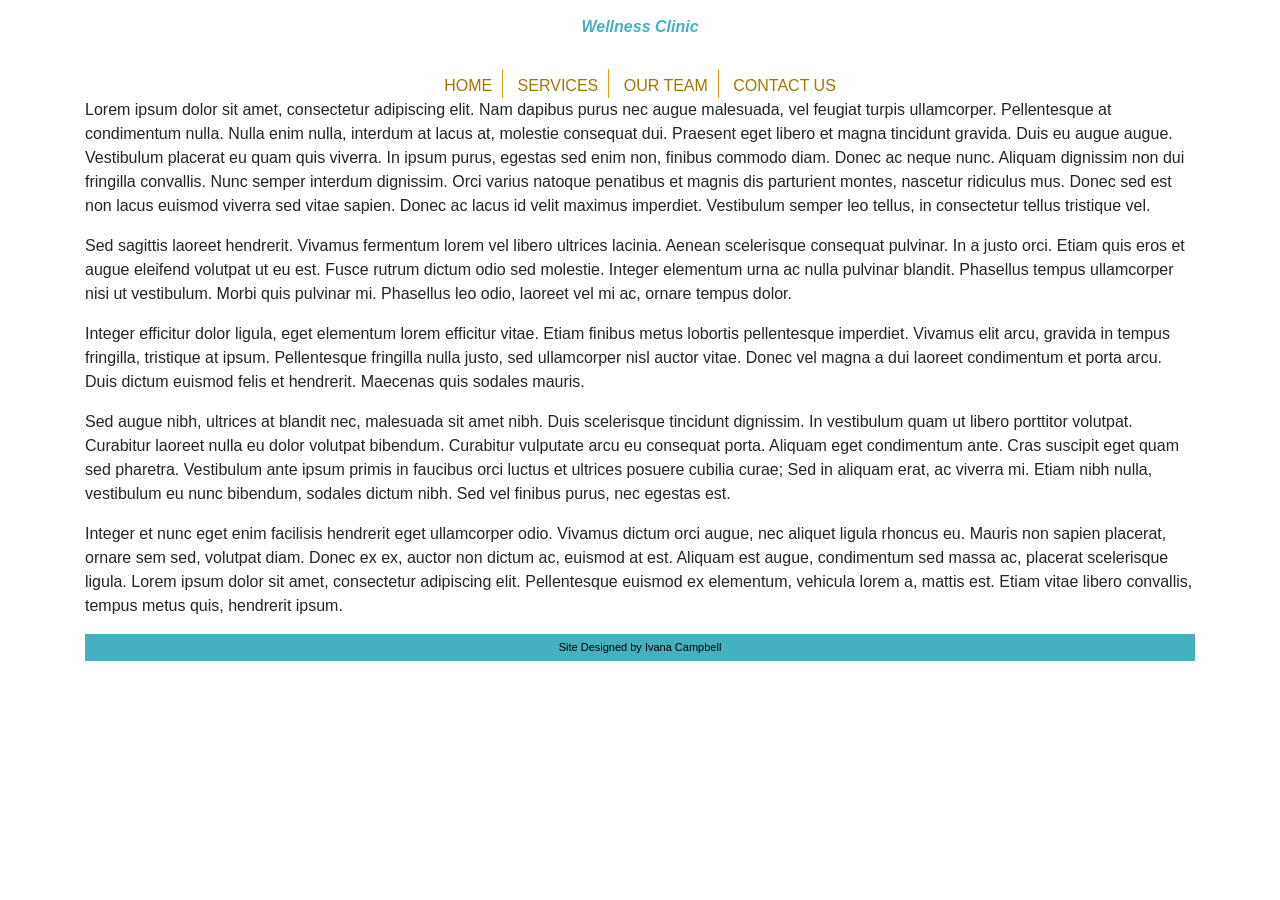
<file: index.html>
<!doctype html>
<html>
<head>
<meta charset="utf-8">
<meta http-equiv="X-UA-Compatible" content="IE=edge">
<meta name="viewport" content="width=device-width, initial-scale=1.0">
<title>Wellness Clinic|Homepage</title>
<link href="css/wellness.css" rel="stylesheet" type="text/css">
<link href="css/bootstrap-4.4.1.css" rel="stylesheet" type="text/css">
</head>
<body>
<header>Wellness Clinic</header>
<nav><p><a href="index.html">Home</a></p>
	<p><a href="services.html">Services</a></p>
	<p><a href="team.html">Our Team</a></p>
	<p><a href="contact.html">Contact Us</a></p>
</nav>

<div class="container">
<main><p>Lorem ipsum dolor sit amet, consectetur adipiscing elit. Nam dapibus purus nec augue malesuada, vel feugiat turpis ullamcorper. Pellentesque at condimentum nulla. Nulla enim nulla, interdum at lacus at, molestie consequat dui. Praesent eget libero et magna tincidunt gravida. Duis eu augue augue. Vestibulum placerat eu quam quis viverra. In ipsum purus, egestas sed enim non, finibus commodo diam. Donec ac neque nunc. Aliquam dignissim non dui fringilla convallis. Nunc semper interdum dignissim. Orci varius natoque penatibus et magnis dis parturient montes, nascetur ridiculus mus. Donec sed est non lacus euismod viverra sed vitae sapien. Donec ac lacus id velit maximus imperdiet. Vestibulum semper leo tellus, in consectetur tellus tristique vel.</p>

<p>Sed sagittis laoreet hendrerit. Vivamus fermentum lorem vel libero ultrices lacinia. Aenean scelerisque consequat pulvinar. In a justo orci. Etiam quis eros et augue eleifend volutpat ut eu est. Fusce rutrum dictum odio sed molestie. Integer elementum urna ac nulla pulvinar blandit. Phasellus tempus ullamcorper nisi ut vestibulum. Morbi quis pulvinar mi. Phasellus leo odio, laoreet vel mi ac, ornare tempus dolor.</p>

<p>Integer efficitur dolor ligula, eget elementum lorem efficitur vitae. Etiam finibus metus lobortis pellentesque imperdiet. Vivamus elit arcu, gravida in tempus fringilla, tristique at ipsum. Pellentesque fringilla nulla justo, sed ullamcorper nisl auctor vitae. Donec vel magna a dui laoreet condimentum et porta arcu. Duis dictum euismod felis et hendrerit. Maecenas quis sodales mauris.</p>

<p>Sed augue nibh, ultrices at blandit nec, malesuada sit amet nibh. Duis scelerisque tincidunt dignissim. In vestibulum quam ut libero porttitor volutpat. Curabitur laoreet nulla eu dolor volutpat bibendum. Curabitur vulputate arcu eu consequat porta. Aliquam eget condimentum ante. Cras suscipit eget quam sed pharetra. Vestibulum ante ipsum primis in faucibus orci luctus et ultrices posuere cubilia curae; Sed in aliquam erat, ac viverra mi. Etiam nibh nulla, vestibulum eu nunc bibendum, sodales dictum nibh. Sed vel finibus purus, nec egestas est.</p>

<p>Integer et nunc eget enim facilisis hendrerit eget ullamcorper odio. Vivamus dictum orci augue, nec aliquet ligula rhoncus eu. Mauris non sapien placerat, ornare sem sed, volutpat diam. Donec ex ex, auctor non dictum ac, euismod at est. Aliquam est augue, condimentum sed massa ac, placerat scelerisque ligula. Lorem ipsum dolor sit amet, consectetur adipiscing elit. Pellentesque euismod ex elementum, vehicula lorem a, mattis est. Etiam vitae libero convallis, tempus metus quis, hendrerit ipsum.</p></main>
<footer>Site Designed by Ivana Campbell</footer>
</div>

</body>
</html>
</file>
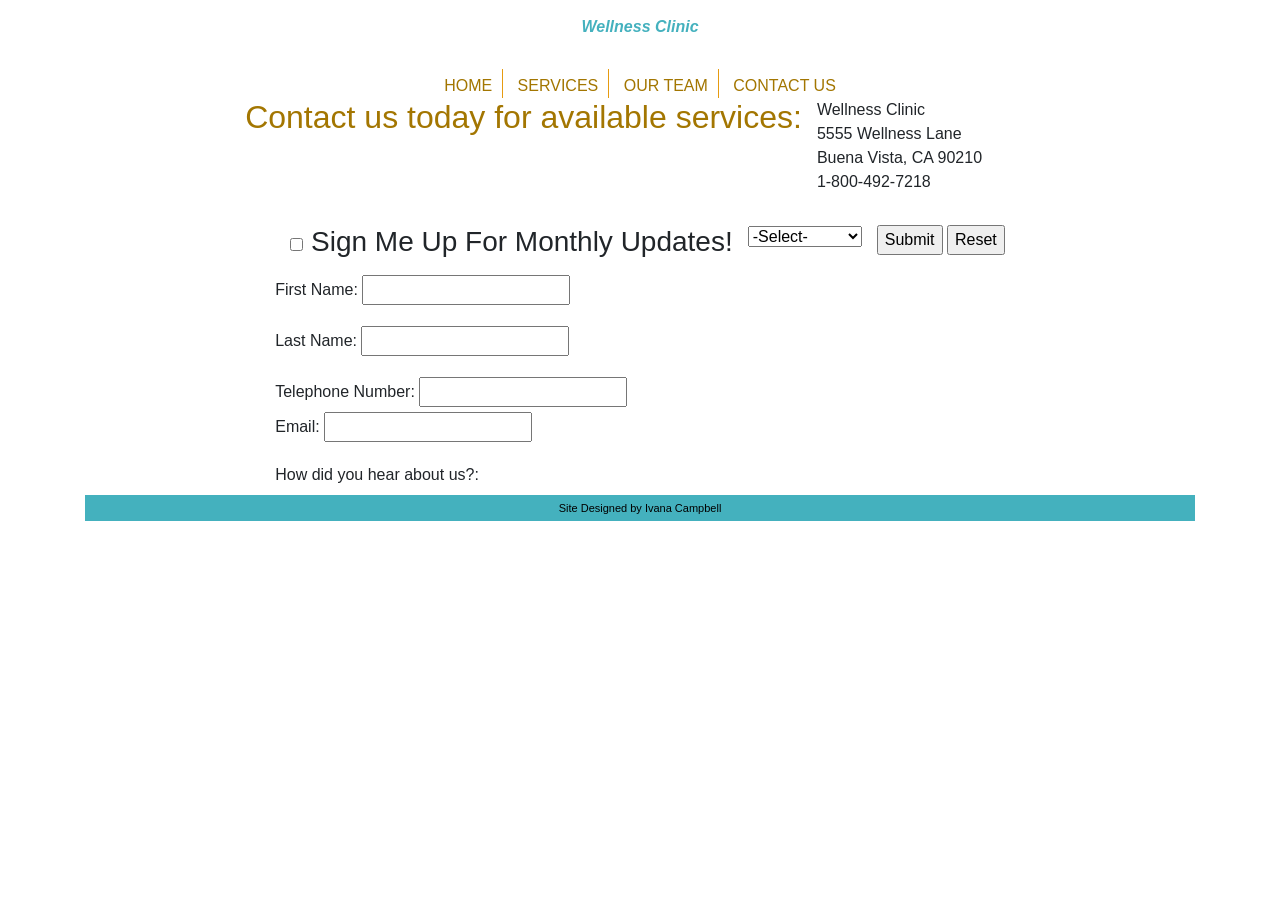
<file: contact.html>
<!doctype html>
<html>
<head>
<meta charset="utf-8">
<meta http-equiv="X-UA-Compatible" content="IE=edge">
<meta name="viewport" content="width=device-width, initial-scale=1.0">
<title>Wellness Clinic|Contact Us</title>

<link href="css/bootstrap-4.4.1.css" rel="stylesheet" type="text/css">
<link href="css/wellness.css" rel="stylesheet" type="text/css">
</head>
<div class="container">
<header>Wellness Clinic</header>
<nav><p><a href="index.html">Home</a></p>
	<p><a href="services.html">Services</a></p>
	<p><a href="team.html">Our Team</a></p>
	<p><a href="contact.html">Contact Us</a></p>
</nav>
<body>
<main>
<h2> Contact us today for available services:</h2>
<p>Wellness Clinic<br>
  5555 Wellness Lane<br>
  Buena Vista, CA 90210<br>
  1-800-492-7218</p>
<br>
<h3>&nbsp;</h3>
<form action="mailto:info@WellnessClinic" method="post" name="register" id="register">
    <h3>
      <input name="agree" type="checkbox" required class="noClear" id="agree">
      <label for="agree">Sign Me Up For Monthly Updates!</label>
    </h3>
    <p>
      <label for="firstname">First Name:</label>
      <input name="firstname" type="text" required id="firstname">
    </p>
    <p>
      <label for="textfield">Last Name:</label>
      <input type="text" name="textfield" required id="lastname">
    </p>
    <label for="tel">Telephone Number:</label>
    <input type="tel" name="tel" required id="telephone">
    <p>
      <label for="email">Email:</label>
      <input name="email" type="email" required id="email">
    </p>
    <label for="select">How did you hear about us?:</label>
  </form>
  <p>
<select name="select" id="select">
      <option>-Select-</option>
      <option value="social">Social Media</option>
      <option value="radio">Radio</option>
      <option value="email">Email</option>
      <option value="web">Website Ad</option>
      <option value="paper">Newspaper</option>
      <option value="friend">Friend</option>
    </select>
  </p>
  <p>
    <input name="submit" type="submit" class="noClear" id="submit" value="Submit">
    <input name="reset" type="reset" class="noClear" id="reset" value="Reset">
</p></main>
  <footer>Site Designed by Ivana Campbell</footer>
  
</body>
</div>
</html>
</file>
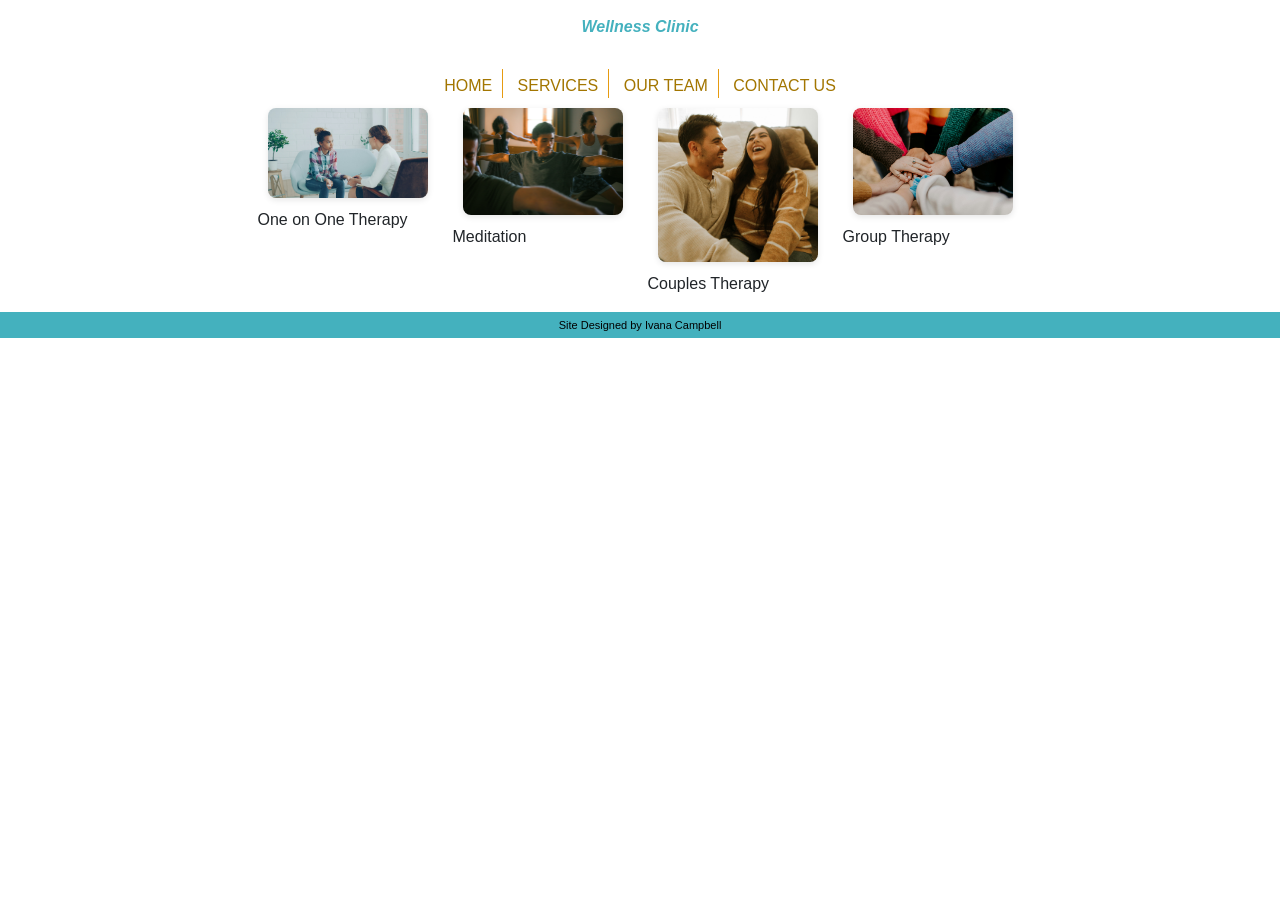
<file: services.html>
<!doctype html>
<html>
<head>
<meta charset="utf-8">
<meta http-equiv="X-UA-Compatible" content="IE=edge">
<meta name="viewport" content="width=device-width, initial-scale=1.0">
<title>Wellness Clinic|Services</title>
<link href="css/bootstrap-4.4.1.css" rel="stylesheet" type="text/css">
<link href="css/wellness.css" rel="stylesheet" type="text/css">
</head>
<body>
<header>Wellness Clinic</header>
<nav><p><a href="index.html">Home</a></p>
	<p><a href="services.html">Services</a></p>
	<p><a href="team.html">Our Team</a></p>
	<p><a href="contact.html">Contact Us</a></p>
</nav>

<div class="container">
<main> <figure><img src="images/One on One Therapy.jpg" alt="One on One Therapy" class="figure"/>
  <figcaption>One on One Therapy</figcaption></figure>
<figure><img src="images/Meditation.jpg" alt="Meditation"  class="figure"/>
<figcaption>Meditation</figcaption></figure>
<figure><img src="images/Couples Therapy.jpg" alt="Couples Therapy"  class="figure"/>
  <figcaption>Couples Therapy</figcaption></figure>
<figure><img src="images/Group Therapy.jpg" alt="Group Therapy"  class="figure"/>
	<figcaption>Group Therapy</figcaption></figure>
</main></div>
  <footer>Site Designed by Ivana Campbell</footer>
  
  

</body>
</html>
</file>
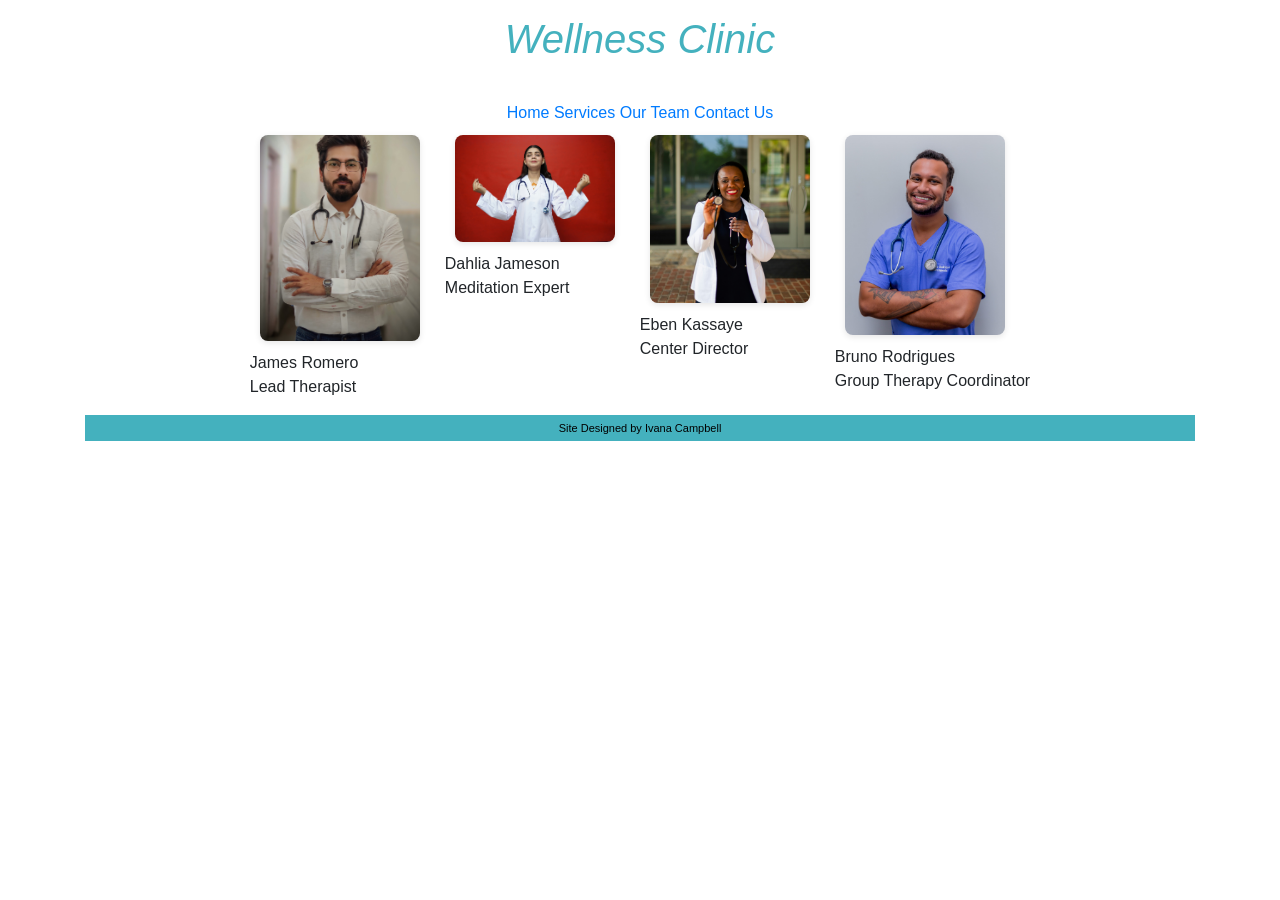
<file: team.html>
<!doctype html>
<html lang="en">
<head>
  <meta charset="utf-8">
  <meta http-equiv="X-UA-Compatible" content="IE=edge">
  <meta name="viewport" content="width=device-width, initial-scale=1.0">
  <title>Wellness Clinic | Homepage</title>

  <link href="css/bootstrap-4.4.1.css" rel="stylesheet">
  <link href="css/wellness.css" rel="stylesheet">
</head>

<body>
<div class="container">

  <header>
    <h1>Wellness Clinic</h1>
  </header>

  <nav>
    <a href="index.html">Home</a>
    <a href="services.html">Services</a>
    <a href="team.html">Our Team</a>
    <a href="contact.html">Contact Us</a>
  </nav>
  <main>

    <figure>
      <img src="images/james-romero.jpg" alt="James Romero" class="figure">
      <figcaption>James Romero<br>Lead Therapist</figcaption>
    </figure>

    <figure>
      <img src="images/dahlia-jameson.jpg" alt="Dahlia Jameson" class="figure">
      <figcaption>Dahlia Jameson<br>Meditation Expert</figcaption>
    </figure>

    <figure>
      <img src="images/eben-kassaye.jpg" alt="Eben Kassaye" class="figure">
      <figcaption>Eben Kassaye<br>Center Director</figcaption>
    </figure>

    <figure>
      
      <img src="images/bruno-rodrigues.jpg" alt="Bruno Rodrigues" class="figure">
      <figcaption>Bruno Rodrigues<br>Group Therapy Coordinator</figcaption>
    </figure>

  </main>
  <footer>
    Site Designed by Ivana Campbell
  </footer>
</div>
</body>
</html>
</file>
<file: css/wellness.css>
@charset "utf-8";
/* CSS Document */

body {
    margin: 0;
    padding: 0;
    font-family: Gotham, "Helvetica Neue", Helvetica, Arial, sans-serif;
}


header {
    margin: 0;
    padding: 15px 5px;
    width: 100%;
    text-align: center;
    background-color: #FFF;
    font-weight: 700;
    color: #44B1BE;
    font-style: oblique;
}
nav {
    margin: 0;
    padding: 15px 0 0;
    width: 100%;
    text-align: center;
    background-color: #FFF;
}

nav p {
    margin: 0;
    padding: 5px 10px 0;
    display: inline-block;
    border-right: 1px solid #E69B11;
}

nav p:last-of-type {
    border-right: none;
}

nav p a {
    font-weight: 500;
    color: #A37601;
    text-decoration: none;
    text-transform: uppercase;
}

nav p a:hover {
    color: #2B4F9C;
}


main {
    display: flex;
    flex-wrap: wrap;
    justify-content: center;
    gap: 15px;
}

.figure {
    width: 160px;             
    margin: 10px;
    text-align: center;
    background: #fff;
    border-radius: 8px;
    overflow: hidden;
    box-shadow: 0 2px 6px rgba(0,0,0,0.1);
}



.figure img {
    width: 100%;
    height: 160px;             /* smaller images */
    object-fit: cover;
    display: block;
}



.figure figcaption {
    padding: 8px;
    font-size: 13px;
    font-weight: 500;
}



h1 {
    text-align: center;
}

h2 {
    color: #A37601;
    font-family: Gotham, "Helvetica Neue", Helvetica, Arial, sans-serif;
}

h3 {
    padding-left: 15px;
}


footer {
    margin: 0;
    padding: 5px;
    width: 100%;
    font-size: 11px;
    font-weight: 300;
    color: #000;
    text-align: center;
    background-color: #44B1BE;
}


@media (max-width: 600px) {
    .figure {
        width: 90%;
    }

    .figure img {
        height: 200px;
    }
}
</file>
